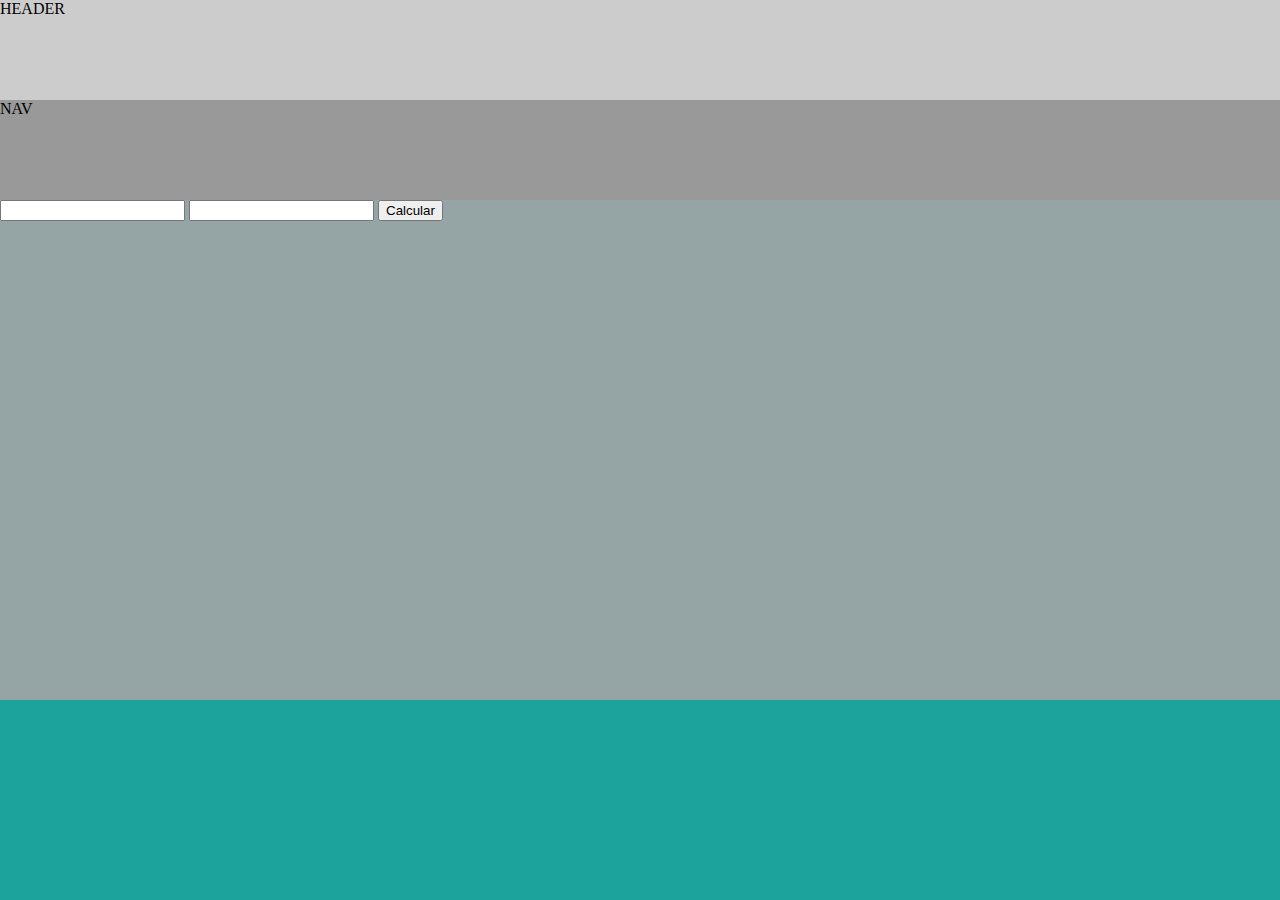
<file: curso/modelo2.html>
<!DOCTYPE html>
<html>
	<head>
		<meta charset="utf-8">
		<title>Curso Completo do Desenvolvedor Web</title>
		<link rel="stylesheet" href="css/estilo.css">
	</head>
	<body>
	
		<header>
			HEADER
			<nav>NAV</nav>
		</header>

		<section>
			
			<input type="text" id="valor-a">
			<input type="text" id="valor-b">
			<button id="btn-calcular">Calcular</button>

		</section>

		<footer>
			
		</footer>

		<script type="text/javascript" src="js/script.js"></script>
	</body>
</html>
</file>
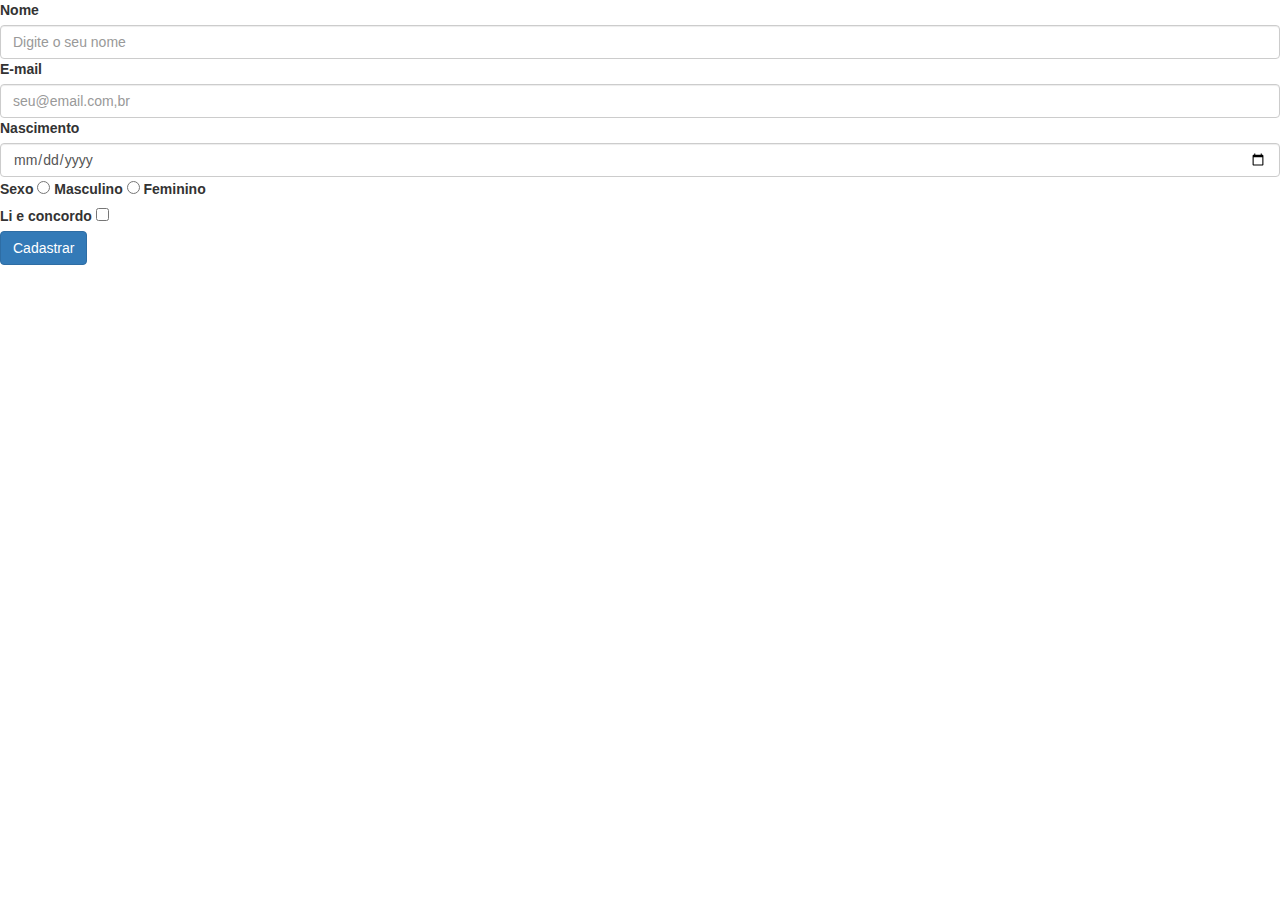
<file: secao 2/bootstrap-form.html>
<!DOCTYPE html>
<html>
	<head>
		<meta charset="utf-8">
	        <title>Curso Complento de dDesenvolvedor Web</title>
	        <link rel="stylesheet" type="text/css" href="bootstrap/css/bootstrap.min.css"> 
	</head>
	<body>

		<form method="POST" action="">
			<div class="from-group">
				<label for="nome">Nome</label>
				<input type="text" name="nome" id="nome" class="form-control" placeholder="Digite o seu nome" required>
			</div>
			<div class="from-group">
				<label for="email">E-mail</label>
				<input type="email" name="email" id="email" class="form-control" placeholder="seu@email.com,br" required>
			</div>
			<div class="from-group">
				<label for="nascimento">Nascimento</label>
				<input type="date" name="nascimento" id="nascimento" class="form-control" required min="1960-01-01">
			</div>
			<div class="from-group">
				<label>Sexo</label>
				<input type="radio" name="sexo" id="masculino" >
				<label for="masculino">Masculino</label>
				<input type="radio" name="sexo" id="feminino" >
				<label for="feminino">Feminino</label>

			</div>

			<div class="from-group">
				<label for="li">Li e concordo</label>
				<input type="checkbox" name="li" id="li" >
			</div>			

			<div>
				<button type="submit" class="btn btn-primary"> Cadastrar</button>
			</div>
		</form>

		<script type="text/javascript" src="bootstrap/js/bootstrap.min.js"></script>
	</body>
</html>
</file>
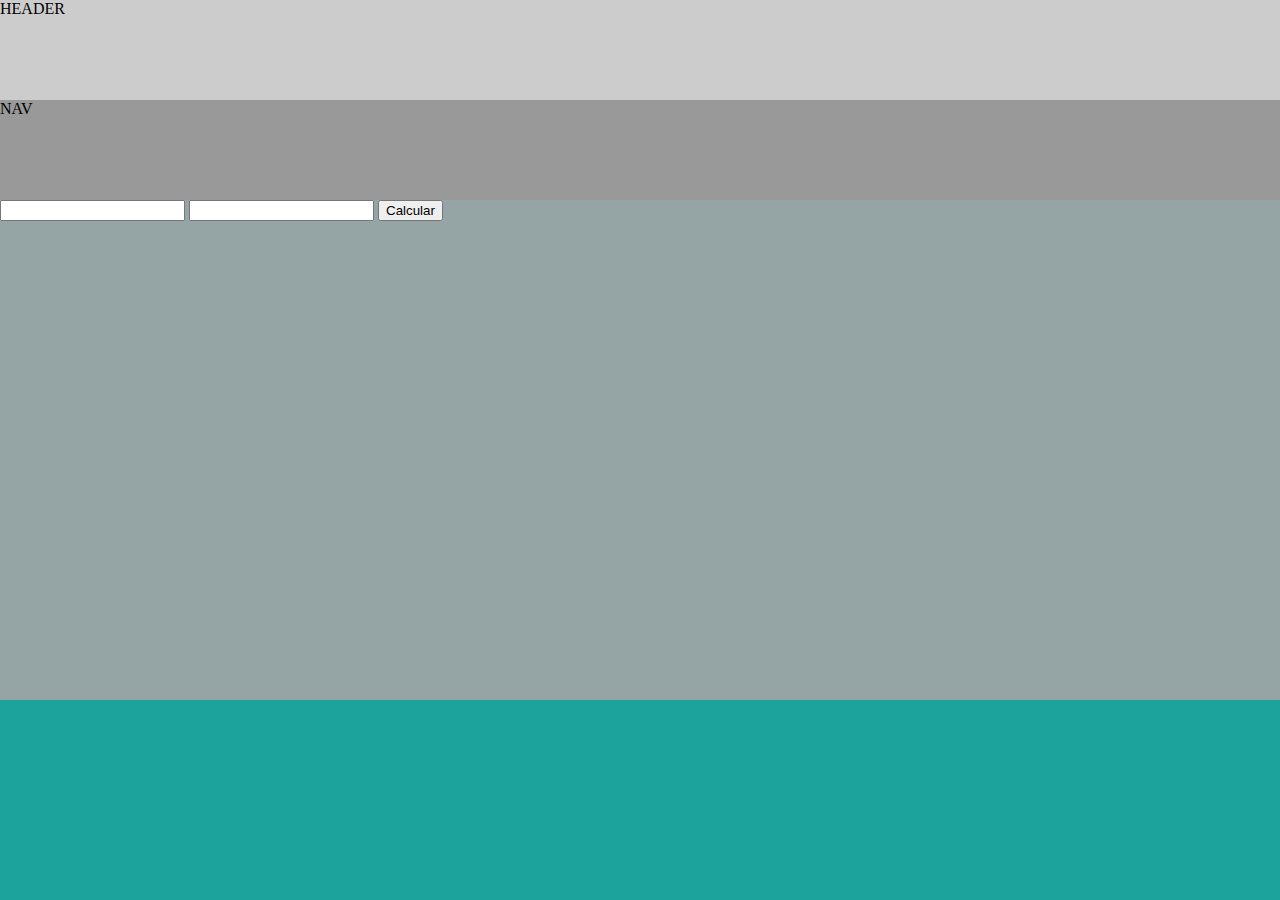
<file: secao 2/modelo2.html>
<!DOCTYPE html>
<html>
    <head>
        <meta charset="utf-8">
        <title>Curso Complento de dDesenvolvedor Web</title>
        <link rel="stylesheet" type="text/css" href="css/estilo.css"> 
        
    </head>
    <body>
        <header>
            HEADER
            <nav>NAV</nav>
        </header>

        <section>
            <input type="text" id="valor-a">
            <input type="text" id="valor-b">
            <button id="btn-calcular">Calcular</button>
        </section>

        <footer>
            
        </footer>


        <script type="text/javascript" src="js/script.js"></script>
    </body>
</html>
</file>
<file: curso/css/estilo.css>
* {
	box-sizing: border-box;
}
html, body {
	margin:0;
	padding:0;
}
header {
	width: 100%;
	height: 200px;
	background: #CCC;
	position: relative;
}
nav {
	width: 100%;
	height: 100px;
	background: #999;
	position: absolute;
	bottom: 0;
}
section {
	width: 100%;
	height: 500px;
	background: #95a5a6;
}

footer {
	width:100%;
	height: 200px;
	background:#1BA39C;
}
</file>
<file: secao 2/css/estilo.css>
*{
	box-sizing: border-box;	
}

html, body{
	margin: 0;
	padding: 0;
}

header{
	width: :100%;
	height: 200px;
	background: #ccc;
	position: relative;

}

nav{
	width: 100%;
	height: 100px;
	background: #999;
	position: absolute;
	bottom: 0;
}

section{
	width: 100%;
	height: 500px;
	background: #95a5a6;
}

footer{
	width: 100%;
	height: 200px;
	background: #1ba39c;
}
</file>
